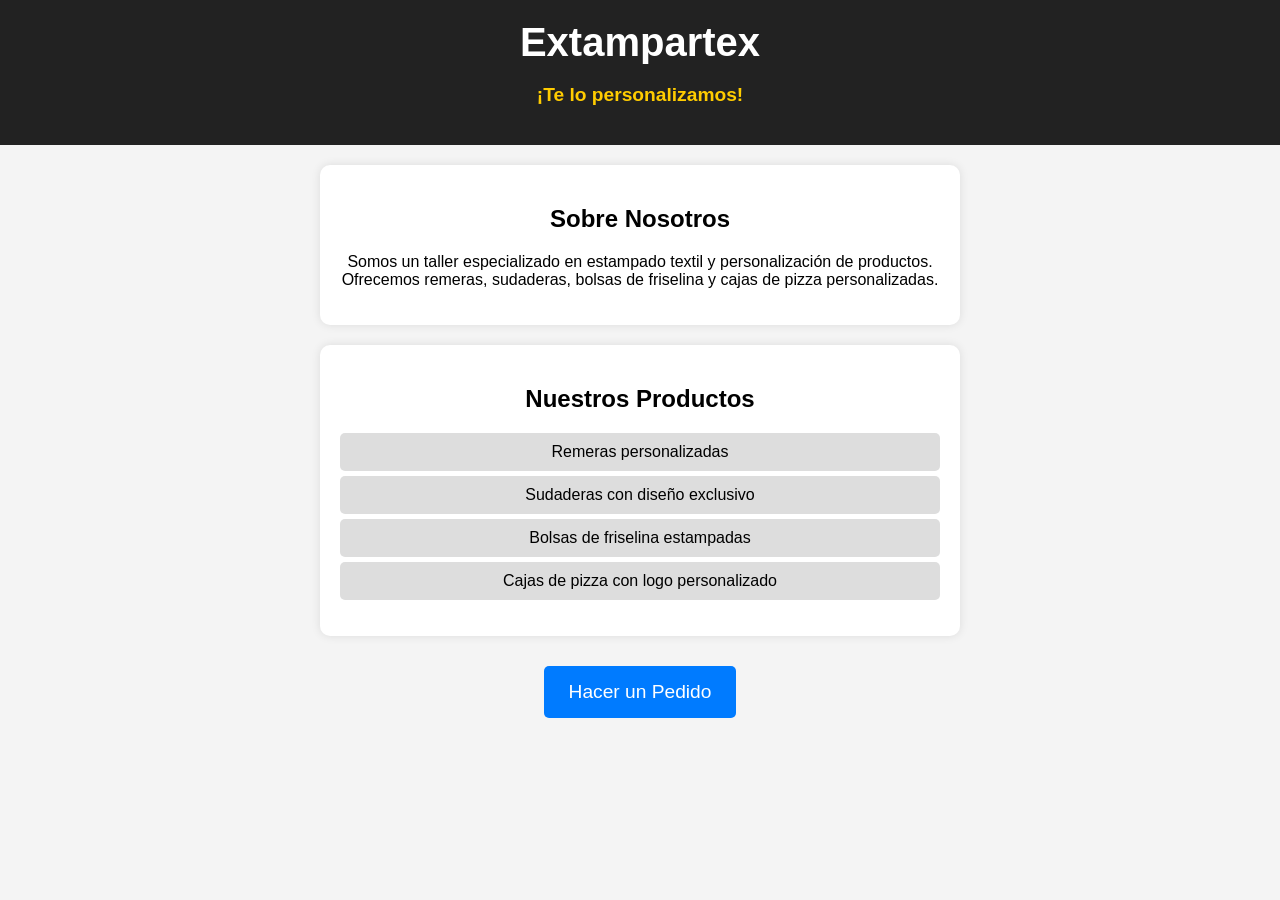
<file: index.html>
<!DOCTYPE html>
<html lang="es">
<head>
    <meta charset="UTF-8">
    <meta name="viewport" content="width=device-width, initial-scale=1.0">
    <title>Extampartex</title>
    <link rel="stylesheet" href="styles.css">
</head>
<body>
    <header>
        <h1>Extampartex</h1>
        <p class="movimiento">¡Te lo personalizamos!</p>
    </header>

    <section class="descripcion">
        <h2>Sobre Nosotros</h2>
        <p>Somos un taller especializado en estampado textil y personalización de productos. Ofrecemos remeras, sudaderas, bolsas de friselina y cajas de pizza personalizadas.</p>
    </section>

    <section class="productos">
        <h2>Nuestros Productos</h2>
        <ul>
            <li>Remeras personalizadas</li>
            <li>Sudaderas con diseño exclusivo</li>
            <li>Bolsas de friselina estampadas</li>
            <li>Cajas de pizza con logo personalizado</li>
        </ul>
    </section>

    <div class="boton-container">
        <a href="https://wa.me/5491135656576" class="boton">Hacer un Pedido</a>
    </div>

</body>
</html>
</file>
<file: styles.css>
body {
    font-family: Arial, sans-serif;
    margin: 0;
    padding: 0;
    background-color: #f4f4f4;
    text-align: center;
}

header {
    background-color: #222;
    color: white;
    padding: 20px;
}

h1 {
    margin: 0;
    font-size: 2.5em;
}

.movimiento {
    font-size: 1.2em;
    font-weight: bold;
    color: #ffcc00;
    animation: mover 3s infinite alternate;
}

@keyframes mover {
    from { transform: translateX(-10px); }
    to { transform: translateX(10px); }
}

.descripcion, .productos {
    background: white;
    margin: 20px auto;
    padding: 20px;
    max-width: 600px;
    border-radius: 10px;
    box-shadow: 0 0 10px rgba(0, 0, 0, 0.1);
}

ul {
    list-style: none;
    padding: 0;
}

ul li {
    background: #ddd;
    margin: 5px 0;
    padding: 10px;
    border-radius: 5px;
}

.boton-container {
    margin: 30px 0;
}

.boton {
    display: inline-block;
    padding: 15px 25px;
    background: #007bff;
    color: white;
    text-decoration: none;
    font-size: 1.2em;
    border-radius: 5px;
    transition: 0.3s;
}

.boton:hover {
    background: #0056b3;
    }
</file>
